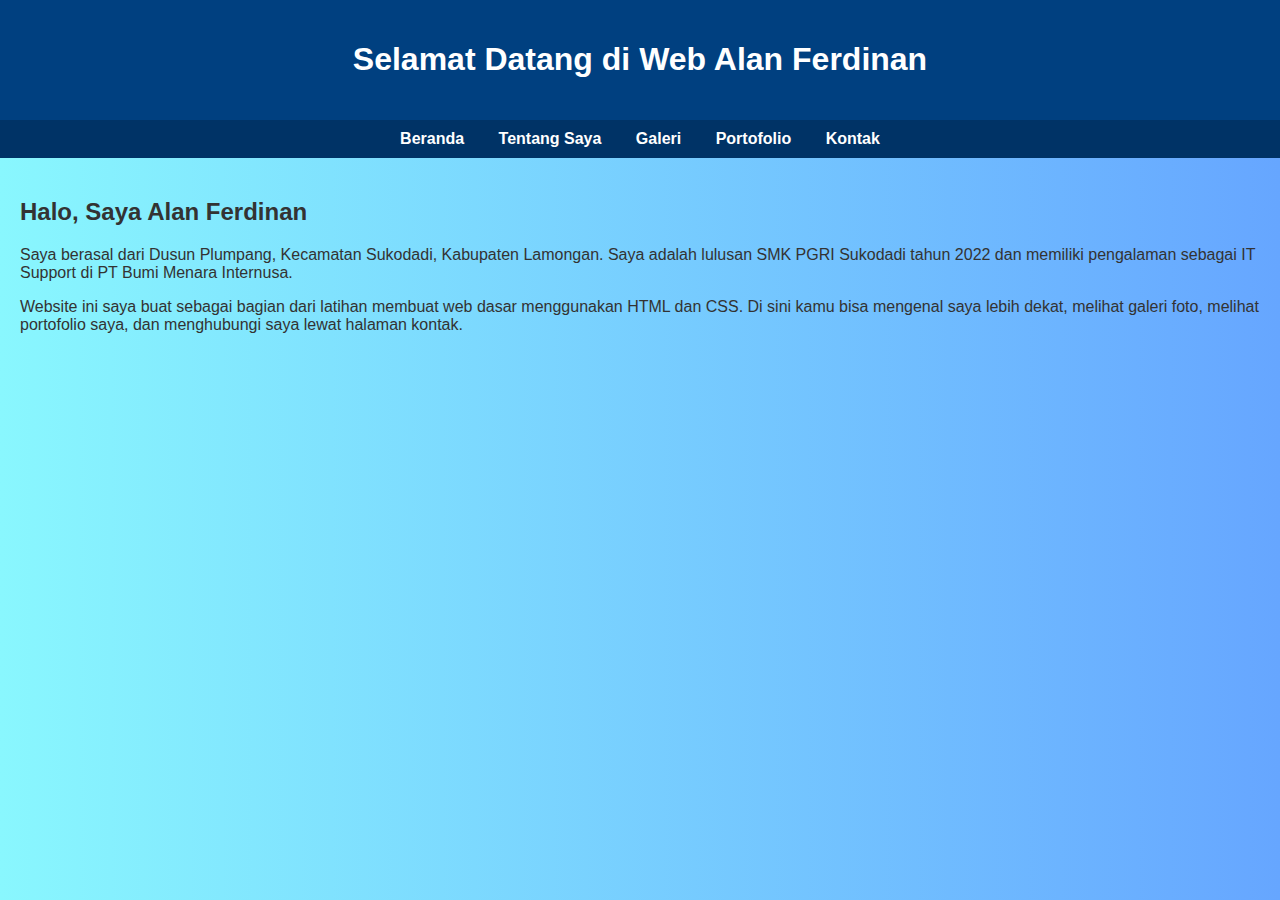
<file: index.html>
<!DOCTYPE html>
<html lang="id">
<head>
    <meta charset="UTF-8">
    <title>Beranda - Web Dasar Alan</title>
    <link rel="stylesheet" href="style.css">
</head>
<body>
    <header>
        <h1>Selamat Datang di Web Alan Ferdinan</h1>
    </header>
    <nav>
        <a href="index.html">Beranda</a>
        <a href="tentang.html">Tentang Saya</a>
        <a href="galeri.html">Galeri</a>
        <a href="portofolio.html">Portofolio</a>
        <a href="kontak.html">Kontak</a>
    </nav>
    <main>
        <h2>Halo, Saya Alan Ferdinan</h2>
        <p>Saya berasal dari Dusun Plumpang, Kecamatan Sukodadi, Kabupaten Lamongan. Saya adalah lulusan SMK PGRI Sukodadi tahun 2022 dan memiliki pengalaman sebagai IT Support di PT Bumi Menara Internusa.</p>
        <p>Website ini saya buat sebagai bagian dari latihan membuat web dasar menggunakan HTML dan CSS. Di sini kamu bisa mengenal saya lebih dekat, melihat galeri foto, melihat portofolio saya, dan menghubungi saya lewat halaman kontak.</p>
    </main>
</body>
</html>
</file>
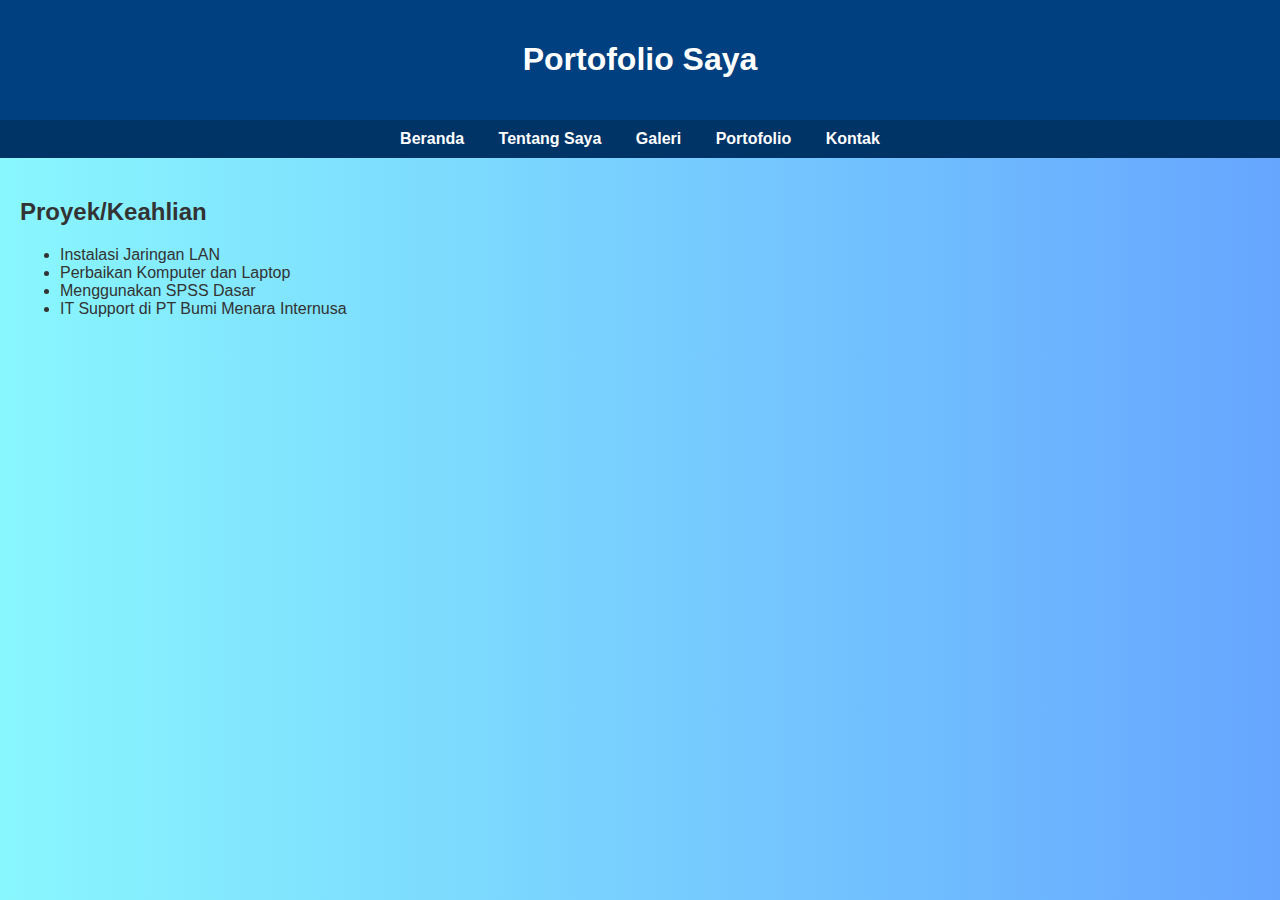
<file: portofolio.html>
<!DOCTYPE html>
<html lang="id">
<head>
    <meta charset="UTF-8">
    <title>Portofolio - Alan Ferdinan</title>
    <link rel="stylesheet" href="style.css">
</head>
<body>
    <header>
        <h1>Portofolio Saya</h1>
    </header>
    <nav>
        <a href="index.html">Beranda</a>
        <a href="tentang.html">Tentang Saya</a>
        <a href="galeri.html">Galeri</a>
        <a href="portofolio.html">Portofolio</a>
        <a href="kontak.html">Kontak</a>
    </nav>
    <main>
        <h2>Proyek/Keahlian</h2>
        <ul>
            <li>Instalasi Jaringan LAN</li>
            <li>Perbaikan Komputer dan Laptop</li>
            <li>Menggunakan SPSS Dasar</li>
            <li>IT Support di PT Bumi Menara Internusa</li>
        </ul>
    </main>
</body>
</html>
</file>
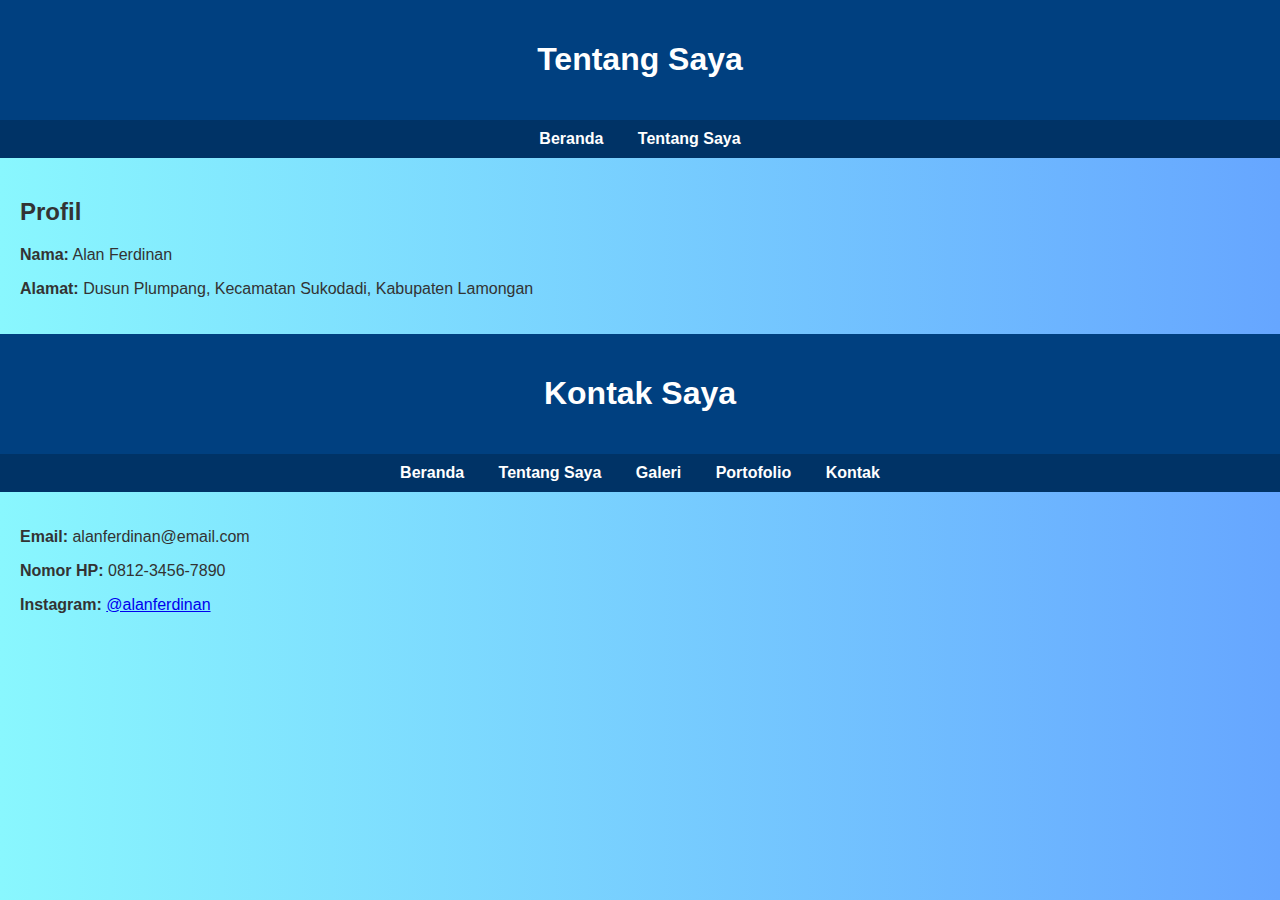
<file: tentang.html>
<!DOCTYPE html>
<html lang="id">
<head>
    <meta charset="UTF-8">
    <title>Tentang Saya - Alan Ferdinan</title>
    <link rel="stylesheet" href="style.css">
</head>
<body>
    <header>
        <h1>Tentang Saya</h1>
    </header>
    <nav>
        <a href="index.html">Beranda</a>
        <a href="tentang.html">Tentang Saya</a>
    </nav>
    <main>
        <h2>Profil</h2>
        <p><strong>Nama:</strong> Alan Ferdinan</p>
        <p><strong>Alamat:</strong> Dusun Plumpang, Kecamatan Sukodadi, Kabupaten Lamongan</p>
    </main>
</body>
</html>
<!DOCTYPE html>
<html lang="id">
<head>
    <meta charset="UTF-8">
    <title>Kontak - Alan Ferdinan</title>
    <link rel="stylesheet" href="style.css">
</head>
<body>
    <header>
        <h1>Kontak Saya</h1>
    </header>
    <nav>
        <a href="index.html">Beranda</a>
        <a href="tentang.html">Tentang Saya</a>
        <a href="galeri.html">Galeri</a>
        <a href="portofolio.html">Portofolio</a>
        <a href="kontak.html">Kontak</a>
    </nav>
    <main>
        <p><strong>Email:</strong> alanferdinan@email.com</p>
        <p><strong>Nomor HP:</strong> 0812-3456-7890</p>
        <p><strong>Instagram:</strong> <a href="https://instagram.com/alanferdinan" target="_blank">@alanferdinan</a></p>
    </main>
</body>
</html>
</file>
<file: style.css>
body {
    font-family: Arial, sans-serif;
    margin: 0;
    background: linear-gradient(to right, #89f7fe, #66a6ff);
    color: #333;
}

header {
    background-color: #004080;
    color: white;
    padding: 20px;
    text-align: center;
}

nav {
    background-color: #003366;
    padding: 10px;
    text-align: center;
}

nav a {
    color: white;
    margin: 0 15px;
    text-decoration: none;
    font-weight: bold;
}

nav a:hover {
    text-decoration: underline;
}

main {
    padding: 20px;
}
</file>
